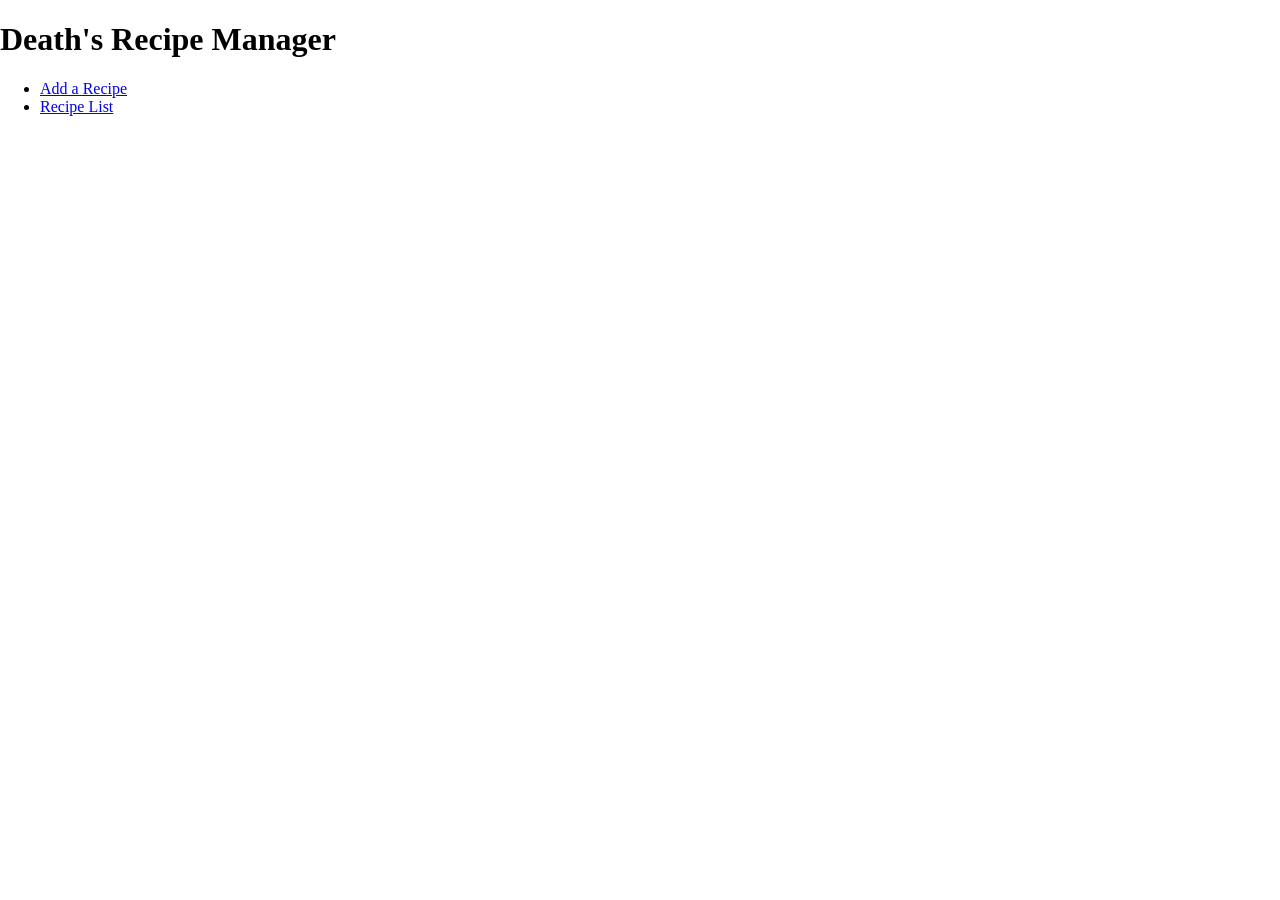
<file: index.html>
<!doctype html>
<html lang="en">
  <head>
    <meta charset="UTF-8" />
    <meta name="viewport" content="width=device-width, initial-scale=1.0" />
    <title>Recipe Manager</title>
    <link rel="stylesheet" href="styles/styles.css" />
  </head>
  <body>
    <header>
      <h1>Death's Recipe Manager</h1>
      <nav>
        <ul>
          <li>
            <a href="pages/add.html">Add a Recipe</a>
          </li>
          <li>
            <a href="pages/list.html">Recipe List</a>
          </li>
        </ul>
      </nav>
    </header>
    <main></main>
    <script src="scripts/home.esm.js" type="module"></script>
  </body>
</html>
</file>
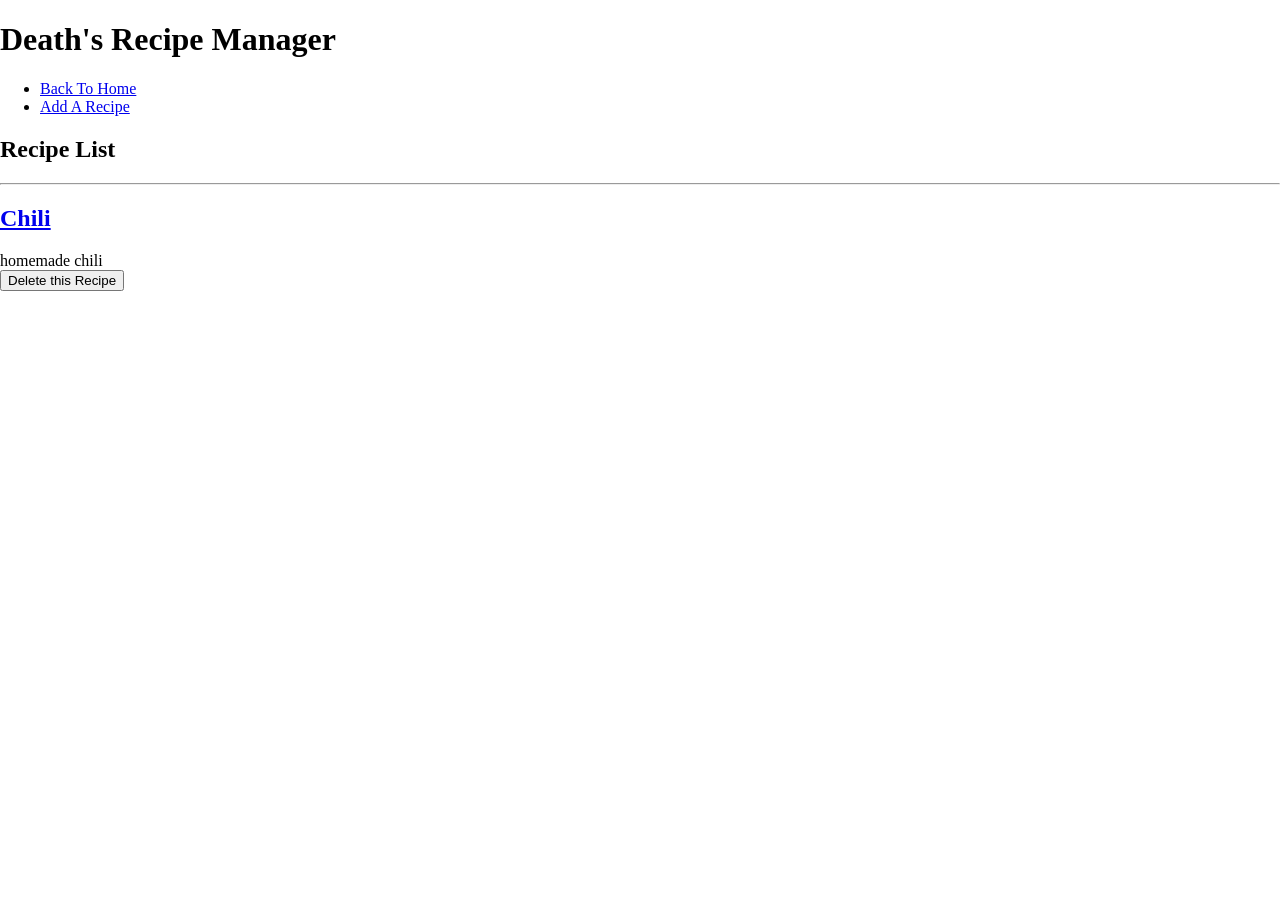
<file: pages/list.html>
<!doctype html>
<html lang="en">
  <head>
    <meta charset="UTF-8" />
    <meta name="viewport" content="width=device-width, initial-scale=1.0" />
    <title>Recipe Manager</title>
    <link rel="stylesheet" href="../styles/styles.css" />
  </head>
  <body>
    <header>
      <h1>Death's Recipe Manager</h1>
      <nav>
        <ul>
          <li>
            <a href="../">Back To Home</a>
          </li>
          <li>
            <a href="./add.html">Add A Recipe</a>
          </li>
        </ul>
      </nav>
    </header>
    <main>
      <h2>Recipe List</h2>
      <div id="list"></div>

      <article id="template" style="display: none">
        <hr />
        <a class="recipe-link" href="/pages/recipe.html">
          <h2 class="recipe-title">Title</h2>
        </a>
        <div class="recipe-description">Description</div>
        <button class="delete">Delete this Recipe</button>
      </article>
    </main>
    <script src="../scripts/list.esm.js" type="module"></script>
  </body>
</html>
</file>
<file: styles/styles.css>
html,
body {
  box-sizing: border-box;
  margin: 0;
  padding: 0;
}

form label,
form input {
  display: block;
}
</file>
